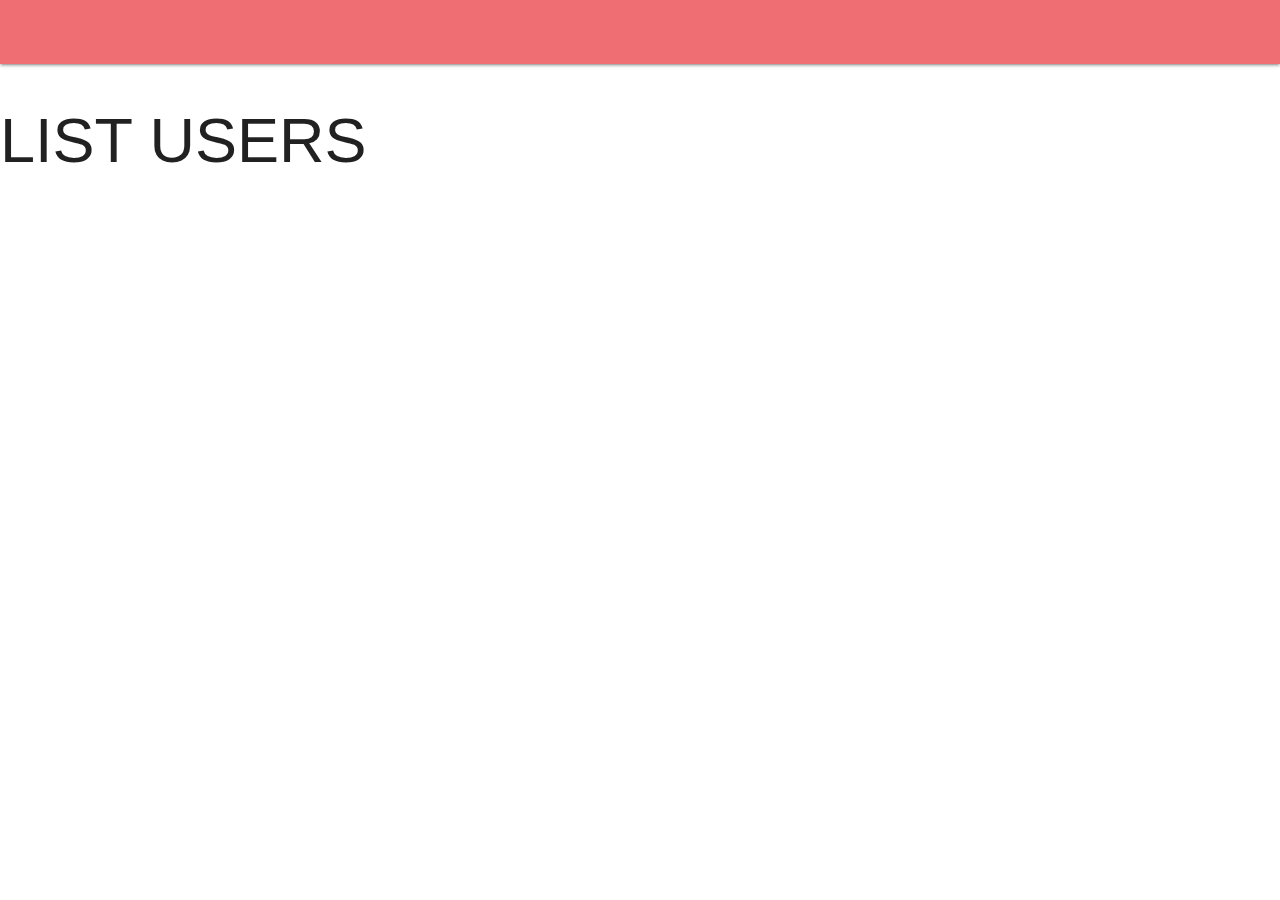
<file: src/main/resources/templates/ListUsers.html>
<!DOCTYPE html>
<html xmlns:th="http://www.thymeleaf.org">
  <head>
    <meta charset="UTF-8" />
    <title>Insert title here</title>

    <!--Import Google Icon Font-->
    <link
      href="https://fonts.googleapis.com/icon?family=Material+Icons"
      rel="stylesheet"
    />
    <!-- Compiled and minified CSS -->
    <link
      rel="stylesheet"
      href="https://cdnjs.cloudflare.com/ajax/libs/materialize/1.0.0/css/materialize.min.css"
    />
  </head>
  <body>
    <div>
      <header>
        <nav></nav>
      </header>
      <main><h1>LIST USERS</h1></main>
      <footer></footer>
    </div>

    <!-- CDN JQuery -->
    <script
      src="https://code.jquery.com/jquery-3.4.1.min.js"
      integrity="sha256-CSXorXvZcTkaix6Yvo6HppcZGetbYMGWSFlBw8HfCJo="
      crossorigin="anonymous"
    ></script>
    <!-- Compiled and minified JavaScript -->
    <script src="https://cdnjs.cloudflare.com/ajax/libs/materialize/1.0.0/js/materialize.min.js"></script>
  </body>
</html>
</file>
